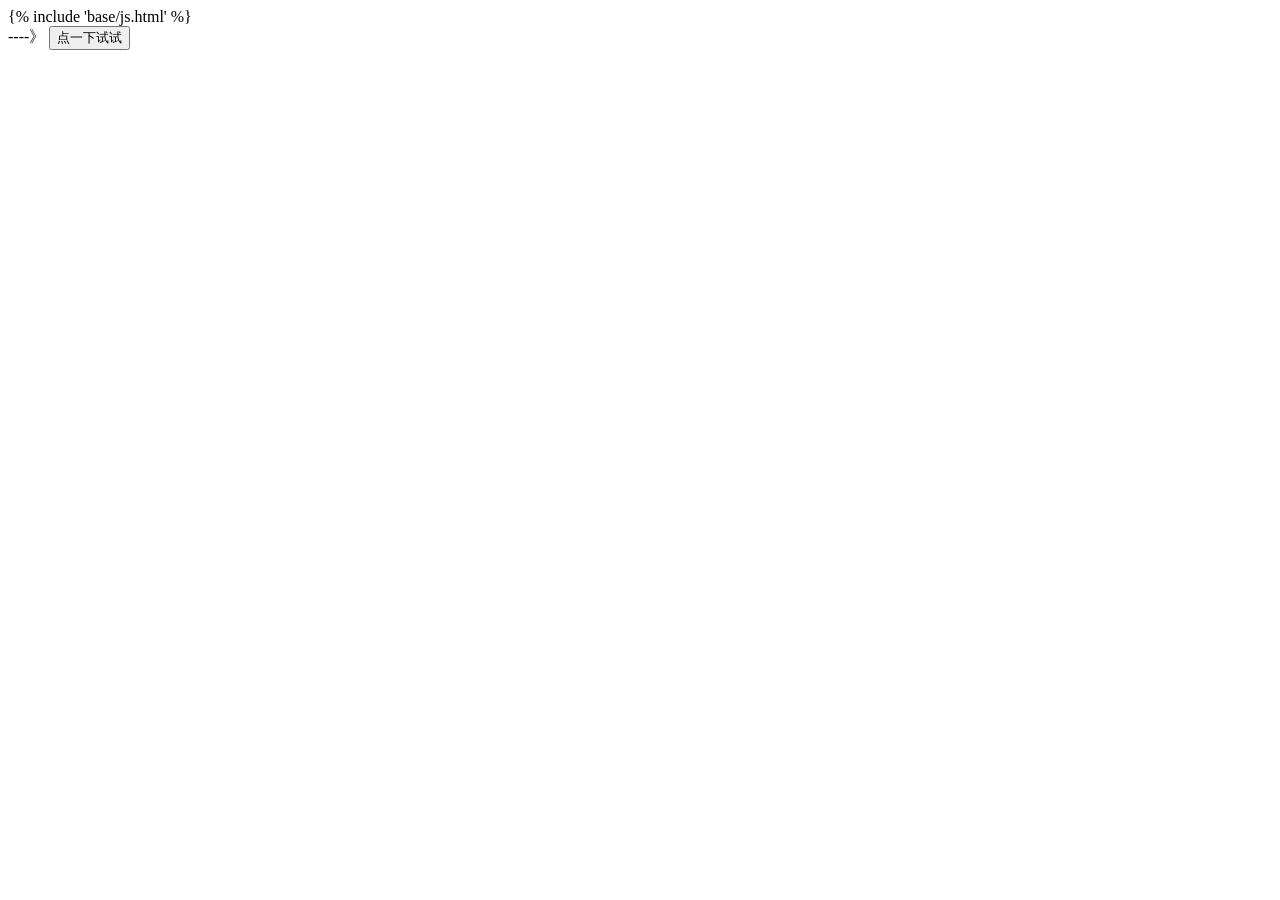
<file: templates/index.html>
<!DOCTYPE html>
<html lang="en">
<head>
    <meta charset="UTF-8">
    <title>Title</title>
</head>
<body>
{% include 'base/js.html' %}
<div>
    <span id="asd">----》</span>
    <button type="button" onclick="asd()">点一下试试</button>
</div>
</body>
</html>
<script type="application/javascript">
    var a ;
    function asd() {
        $.ajax({
            url: 'http://sorke.f3322.net:180/a',
            {#data: data,#}
            success: function (res) {
                console.log(res.b);
                if($('#asd').html() == '123'){
                    $('#asd').html('成功获取')
                }
                else {
                    $('#asd').html(res.b);
                    a = res.b
                }
            },
            dataType: "json"
        });
    }

</script>
</file>
